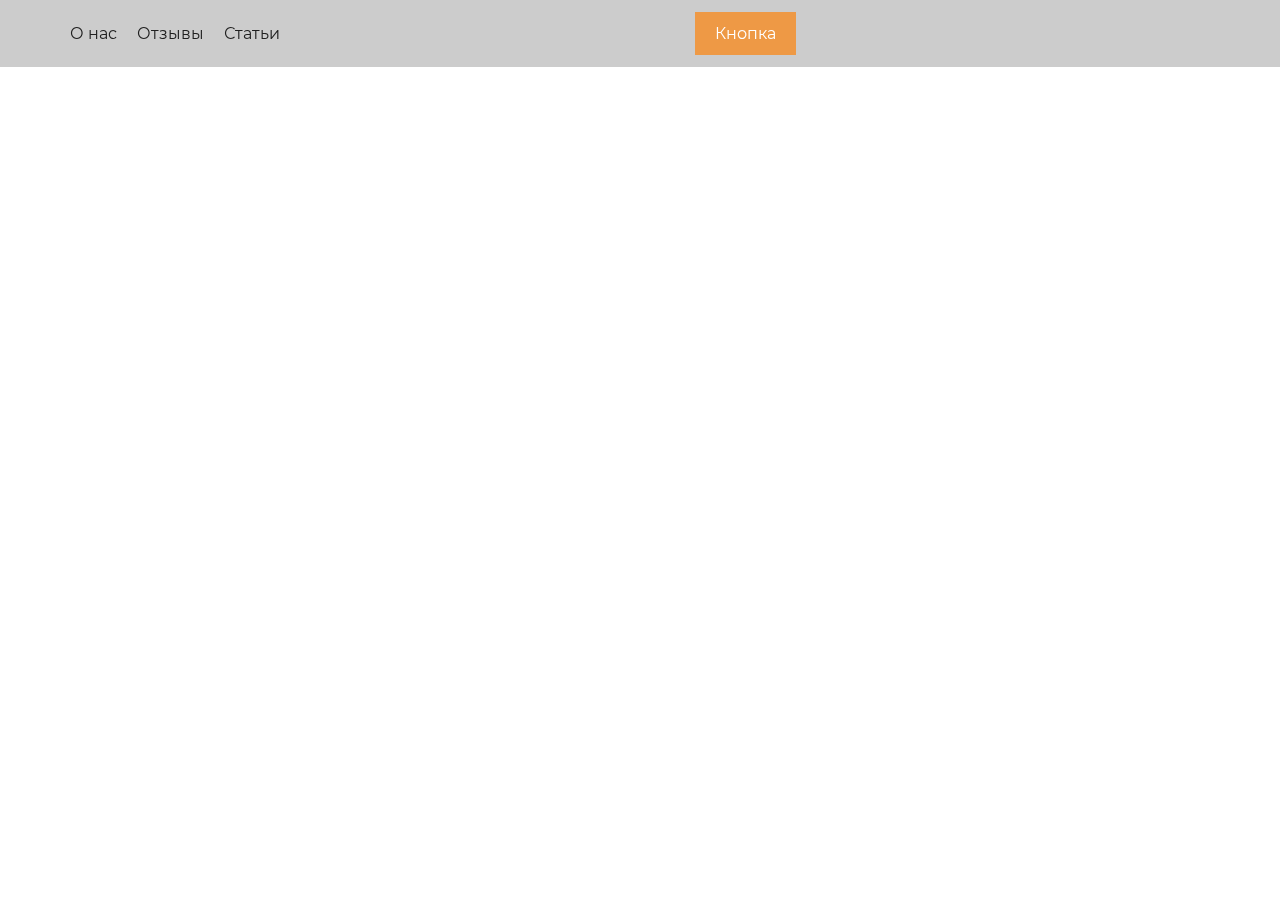
<file: wsp/index.html>
<!DOCTYPE html>
<html lang="ru" class="scrollbar-auto">

<head>
  <meta charset="UTF-8">
  <meta name="viewport" content="width=device-width, initial-scale=1.0">

  <!-- Favicon  -->
  <link rel="apple-touch-icon" sizes="180x180" href="assets/img/favicon/apple-touch-icon.webp">
  <link rel="icon" type="image/webp" sizes="32x32" href="assets/img/favicon/favicon.svg">
  <meta name="theme-color" content="#ffffff">

  <!-- Шрифты -->
  <link rel="preload" href="assets/css/fonts.css" as="style" onload="this.rel='stylesheet'">

  <!-- Общие стили -->
  <link rel="stylesheet" href="assets/css/style.css">

  <!-- Индексация -->
  <meta name="robots" content="noindex, nofollow">
  <title>Заголовок</title>

</head>

<body id="home" class="home">
  <div class="wrapper">

    <header class="header">
      <div class="header-fixed" data-fixed>
        <div class="header__top-wrapper">
          <div class="container">
            <div class="flex align-center justify-between header__top">
              <nav class="nav header__nav">
                <ul class="menu header__menu" style="display: flex; gap: 20px;">
                  <li><a href="about.html">О нас</a></li>
                  <li><a href="feedback.html">Отзывы</a></li>
                  <li><a href="news.html">Статьи</a></li>
                </ul>
              </nav>
              <button class="button " type="button" data-modal="popup-call">Кнопка</button>
              <button class="menu-link">
                <span class="menu-lines"></span>
              </button>
            </div>
          </div>
        </div>
      </div>
    </header>

    <main class="main">

    </main>

    <footer class="footer">
      <div class="container">
        <div class="footer__top">

        </div>
      </div>
    </footer>

  </div>

  <!-- Модалки -->

  <div class="popups">
    <!-- Заказать звонок -->
    <div class="popup popup-call" id="popup-call">
      <div class="popup__dialog">
        <div class="popup__content">
          <button class="popup__close" type="button" data-popup-close>
            <svg class="close">
              <use xlink:href="assets/img/sprite.svg#close"></use>
            </svg>
          </button>
          <div class="form popup__form">
            <div class="popup__title">Заказать звонок</div>
            <form>
              <input type="hidden" name="info" class="popup-info">
              <div class="input-wrapper">
                <input class="input" type="text" name="name" placeholder="Имя">
                <input class="input" type="tel" name="phone" placeholder="Телефон" required>
                <label class="checkbox">
                  <input class="checkbox__input" type="checkbox" checked required>
                  <span class="checkbox__text">Нажимая на кнопку “Отправить”, Вы соглашаетесь с <a href="text.html" class="underline" target="_blank">Пользовательским соглашением</a> и <a href="text.html" class="underline" target="_blank">Политикой конфиденциальности</a></span>
                </label>
                <button class="button submit">Отправить</button>
              </div>
            </form>
          </div>
        </div>
      </div>
    </div>

    <!-- Окно благодарности -->
    <div class="popup popup-thank" id="popup-thank">
      <div class="popup__dialog">
        <div class="popup__content">
          <button class="popup__close" data-popup-close>
            <svg class="close">
              <use xlink:href="assets/img/sprite.svg#close"></use>
            </svg>
          </button>
          <div class="popup__title">Спасибо за заявку!</div>
          <img src="assets/img/icons/check.svg" width="80" alt="img">
        </div>
      </div>
    </div>
  </div>

  <!-- Библиотеки -->
  <link rel="preload" href="assets/css/vendor.css" as="style" onload="this.rel='stylesheet'; this.media='all'; this.onload=null;">

  <script src="assets/js/vendor.js" defer></script>

  <!-- Общие скрипты -->
  <script src="assets/js/script.js" type="module" defer></script>

  <script>
    if (location.hostname !== 'localhost' && 'serviceWorker' in navigator) {
      navigator.serviceWorker.register('/worker.js').catch(console.error);
    }
  </script>

</body>

</html>
</file>
<file: wsp/assets/css/fonts.css>
@font-face {
	font-family: "Montserrat";
	src: url(../fonts/Montserrat-Regular.woff2);
	font-weight: 400;
	font-style: normal;
	font-display: block;
}  

@font-face {
	font-family: "lg";
	src: url(../fonts/lg.woff2);
	font-weight: 400;
	font-style: normal;
	font-display: block;
}
</file>
<file: wsp/assets/css/style.css>
.container {
  position: relative;
  width: max(100%, 430px);
  margin-inline: auto;
  padding-inline: 12px
}

.container-left,
.container-right {
  padding: 0;
  position: relative;
  width: 100vw;
  max-width: calc(100vw - (100vw - 430px)/2)
}

.container-right {
  margin-left: auto;
  margin-right: 0;
  padding: 0 0 0 12px
}

.container-left {
  margin-right: auto;
  margin-left: 0;
  padding-right: 12px
}

:root {
  --active: #ee9945;
  --text: #202020
}

* {
  box-sizing: border-box;
  -webkit-tap-highlight-color: transparent
}

*,
:active,
:focus {
  outline: 0
}

.header__mobile,
body,
html {
  scrollbar-gutter: stable
}

.header__mobile.scrollbar-auto,
body.scrollbar-auto,
html.scrollbar-auto {
  scrollbar-gutter: auto
}

html {
  display: flex;
  flex-direction: column
}

.menu-item:not(.menu-item-has-children) .menu-item-arrow,
html:not(.loaded) ._dynamic_adapt_,
html:not(.loaded) .sub-menu-wrapper,
html:not(.loaded) [data-da*=header__mobile] {
  display: none
}

html:not(.loaded) .header-fixed {
  opacity: 0
}

html.safari {
  -webkit-text-size-adjust: 100%
}

html.safari input {
  -webkit-appearance: none;
  appearance: none;
  font-size: 16px !important
}

@supports not (-webkit-hyphens:none) {
  body {
    padding-right: 0 !important
  }
}

.wrapper,
body,
html {
  min-height: 100%
}

body {
  position: relative;
  margin: 0;
  font-family: Montserrat;
  color: #202020;
  -webkit-tap-highlight-color: transparent;
  padding-top: var(--headerFixedHeight)
}

body.no-scroll {
  overflow-y: hidden
}

.wrapper,
body {
  display: flex;
  flex-direction: column;
  flex: 1 1 auto;
  overflow-x: clip
}

.wrapper>* {
  width: 100%
}

.main {
  flex: 1 1 auto
}

.lg-on #wpadminbar,
.lg-on [data-fixed] {
  z-index: -1
}

a,
dd,
dl,
dt,
fieldset,
figure,
h1,
h2,
h3,
h4,
h5,
h6,
iframe,
li,
ol,
p,
ul {
  padding: 0;
  margin: 0;
  border: 0;
  font: inherit
}

button {
  padding: 0;
  margin: 0;
  border: 0
}

a,
button,
input,
li,
textarea {
  background: 0 0;
  text-decoration: none;
  color: inherit
}

a,
button,
li {
  cursor: pointer
}

a,
li {
  font-family: inherit
}

ul li {
  list-style: none;
  cursor: default
}

button,
strong {
  font: inherit
}

input,
textarea {
  border: 0;
  font-family: Montserrat;
  -webkit-appearance: none;
  appearance: none
}

input::placeholder,
textarea::placeholder {
  font: inherit;
  color: inherit;
  transition: all .4s
}

textarea {
  resize: none;
  max-height: 100%;
  padding-right: 9px;
  width: calc(100% + 13px);
  margin-right: -9px;
  overflow-y: auto;
  overflow-x: hidden
}

@supports (-moz-appearance:none) {
  textarea {
    scrollbar-color: #f2b374 #d6d6d6;
    scrollbar-width: thin
  }
}

textarea::-webkit-scrollbar {
  width: 4px
}

textarea::-webkit-scrollbar-track-piece {
  background-color: #d6d6d6;
  border-radius: 4px
}

textarea::-webkit-scrollbar-thumb {
  background-color: #f2b374;
  border-radius: 4px
}

@supports (-webkit-hyphens:none) {
  input {
    -webkit-appearance: none;
    appearance: none;
    font-size: 16px !important
  }
}

input::-webkit-inner-spin-button,
input::-webkit-outer-spin-button {
  -webkit-appearance: none
}

input[type=number] {
  -moz-appearance: textfield
}

input[type=button],
input[type=submit] {
  cursor: pointer
}

button,
input,
textarea {
  box-shadow: 0 0 0 1px transparent;
  transition: all .3s
}

button:focus-visible,
input:focus-visible,
textarea:focus-visible {
  box-shadow: 0 0 0 1px #ea7f16
}

a {
  box-shadow: 0 0 0 1px transparent
}

a:focus-visible {
  box-shadow: 0 0 0 1px #ee9945
}

img {
  max-width: 100%;
  object-fit: contain
}

picture {
  display: flex;
  justify-content: center
}

[data-digits-counter] {
  display: inline-block;
  white-space: nowrap
}

[data-lines] {
  display: -webkit-box;
  -webkit-box-orient: vertical;
  overflow: hidden
}

[data-lines].active {
  -webkit-line-clamp: unset;
  overflow: visible
}

.input-wrapper,
.input-wrapper p {
  display: grid
}

.logo {
  display: flex
}

.button,
.menu li,
.submit,
.tel,
a {
  transition: color .3s, background .3s, opacity .3s
}

.menu li {
  position: relative;
  z-index: 2
}

.link-button {
  display: inline-flex;
  justify-content: center;
  align-items: center
}

.hover-translate {
  transition: translate .4s
}

.hover-translate:focus-visible {
  translate: 0 -3px
}

.hover-icon img,
.hover-icon svg,
.hover-scale,
svg {
  transition: all .4s
}

.hover-scale [class*=-img] {
  overflow: hidden
}

.hover-scale [class*=-img] img {
  transition: .4s ease-in
}

.hover-scale [class*=-img] img:focus-visible {
  scale: 1.02
}

.hover-icon:focus-visible img,
.hover-icon:focus-visible svg {
  scale: 1.08
}

sup {
  font-size: .5em
}

.underline {
  text-decoration: underline;
  -webkit-text-decoration-skip-ink: none;
  text-decoration-skip-ink: none;
  text-underline-offset: .1lh;
  transition: all .4s
}

.underline:focus-visible {
  text-decoration-color: transparent
}

.hover-underline {
  text-decoration: underline;
  -webkit-text-decoration-skip-ink: none;
  text-decoration-skip-ink: none;
  text-underline-offset: .1lh;
  transition: all .4s;
  text-decoration-color: transparent
}

.hover-underline:focus-visible {
  text-decoration-color: currentColor
}

[hidden] {
  display: none !important
}

.flex {
  display: flex
}

.flex-wrap {
  flex-wrap: wrap
}

.justify-center {
  justify-content: center
}

.justify-end {
  justify-content: end
}

.justify-start {
  justify-content: start
}

.justify-between {
  width: 100%;
  justify-content: space-between
}

.align-center {
  align-items: center
}

.align-start {
  align-items: start;
  align-content: start
}

.align-end {
  align-items: end;
  align-content: end
}

.col,
.grid {
  display: grid;
  grid-template-columns: 100%;
  justify-items: start
}

.hidden {
  position: absolute;
  width: 1px;
  height: 1px;
  margin: -1px;
  clip: rect(0 0 0 0);
  overflow: hidden
}

.section-bg {
  background: #444
}

.title,
.title-2 {
  font-weight: 700
}

.title-3,
.title-4 {
  font-weight: 600
}

.button {
  padding: .75em 1.25em;
  background: #ee9945;
  color: #fff
}

.button:focus-visible {
  background: color-mix(in srgb, #000 12%, #ee9945)
}

.input,
.textarea {
  width: 100%;
  border: 1px solid #ccc;
  border-radius: 8px;
  font: inherit
}

.input:user-invalid,
.textarea:user-invalid {
  color: #f03;
  border-color: #f03
}

.input:user-invalid::placeholder,
.textarea:user-invalid::placeholder {
  color: #f03
}

.input::placeholder,
.textarea::placeholder {
  color: rgba(32, 32, 32, .8)
}

.input-file {
  position: relative;
  width: 100%;
  transition: all .4s
}

.input-file:focus-visible {
  color: #ee9945
}

.input-file input {
  position: absolute;
  inset: 0;
  opacity: 0
}

.input-file-text {
  display: flex;
  align-items: flex-start;
  gap: 20px
}

.input-file-text:after {
  content: "";
  position: absolute;
  left: 0;
  top: 0;
  width: 100%;
  height: 100%;
  z-index: 1;
  cursor: pointer
}

.input-file-text:before {
  content: "";
  position: relative;
  z-index: 2;
  align-self: center;
  flex-shrink: 0;
  flex-basis: 24px;
  aspect-ratio: 1;
  mask: url([data-uri]) left center/contain no-repeat;
  -webkit-mask: url([data-uri]) left center/contain no-repeat;
  background: currentColor
}

.input-image {
  position: relative;
  display: flex;
  align-items: center;
  justify-content: center;
  width: 300px;
  height: 300px;
  background: #ccc;
  border-radius: 10px;
  overflow: hidden;
  transition: all .4s
}

.input-image input {
  width: 100%;
  height: 100%;
  opacity: 0
}

.input-image__img,
.input-image__text {
  z-index: 1;
  position: absolute;
  inset: 0
}

.input-image__img img {
  width: 100%;
  height: 100%;
  object-fit: cover
}

.input-image__text {
  z-index: 2
}

.input-image__remove,
.input-image__text {
  display: flex;
  justify-content: center;
  align-items: center
}

.input-image__remove {
  position: absolute;
  right: 10px;
  top: 10px;
  z-index: 4;
  width: 30px;
  height: 30px;
  font-size: 50px;
  color: #ee9945;
  visibility: hidden
}

.input-image__remove.active {
  visibility: visible
}

.input-date {
  position: relative;
  z-index: 2;
  font: inherit
}

.input-date input {
  font: inherit;
  cursor: pointer
}

.input-date input::-webkit-calendar-picker-indicator {
  display: none
}

.input-date:after {
  content: "";
  position: absolute;
  top: 50%;
  right: 16px;
  z-index: 1;
  transform: translateY(-50%);
  width: 20px;
  aspect-ratio: 1;
  mask: url("data:image/svg+xml;charset=utf-8,%3Csvg viewBox='0 0 24 24' xmlns='http://www.w3.org/2000/svg'%3E%3Cpath d='M20 2h-1V1a1 1 0 0 0-2 0v1H7V1a1 1 0 0 0-2 0v1H4a4 4 0 0 0-4 4v14a4 4 0 0 0 4 4h16a4 4 0 0 0 4-4V6a4 4 0 0 0-4-4zm2 18a2 2 0 0 1-2 2H4a2 2 0 0 1-2-2V6a2 2 0 0 1 2-2h1v1a1 1 0 0 0 2 0V4h10v1a1 1 0 0 0 2 0V4h1a2 2 0 0 1 2 2z'/%3E%3Cpath d='M19 7H5a1 1 0 0 0 0 2h14a1 1 0 0 0 0-2zM7 12H5a1 1 0 0 0 0 2h2a1 1 0 0 0 0-2zM7 17H5a1 1 0 0 0 0 2h2a1 1 0 0 0 0-2zM13 12h-2a1 1 0 0 0 0 2h2a1 1 0 0 0 0-2zM13 17h-2a1 1 0 0 0 0 2h2a1 1 0 0 0 0-2zM19 12h-2a1 1 0 0 0 0 2h2a1 1 0 0 0 0-2zM19 17h-2a1 1 0 0 0 0 2h2a1 1 0 0 0 0-2z'/%3E%3C/svg%3E") no-repeat center/contain;
  -webkit-mask: url("data:image/svg+xml;charset=utf-8,%3Csvg viewBox='0 0 24 24' xmlns='http://www.w3.org/2000/svg'%3E%3Cpath d='M20 2h-1V1a1 1 0 0 0-2 0v1H7V1a1 1 0 0 0-2 0v1H4a4 4 0 0 0-4 4v14a4 4 0 0 0 4 4h16a4 4 0 0 0 4-4V6a4 4 0 0 0-4-4zm2 18a2 2 0 0 1-2 2H4a2 2 0 0 1-2-2V6a2 2 0 0 1 2-2h1v1a1 1 0 0 0 2 0V4h10v1a1 1 0 0 0 2 0V4h1a2 2 0 0 1 2 2z'/%3E%3Cpath d='M19 7H5a1 1 0 0 0 0 2h14a1 1 0 0 0 0-2zM7 12H5a1 1 0 0 0 0 2h2a1 1 0 0 0 0-2zM7 17H5a1 1 0 0 0 0 2h2a1 1 0 0 0 0-2zM13 12h-2a1 1 0 0 0 0 2h2a1 1 0 0 0 0-2zM13 17h-2a1 1 0 0 0 0 2h2a1 1 0 0 0 0-2zM19 12h-2a1 1 0 0 0 0 2h2a1 1 0 0 0 0-2zM19 17h-2a1 1 0 0 0 0 2h2a1 1 0 0 0 0-2z'/%3E%3C/svg%3E") no-repeat center/contain;
  background: currentColor;
  pointer-events: none
}

.password {
  position: relative;
  width: 100%
}

.password__icon {
  position: absolute;
  right: 15px;
  top: 50%;
  translate: 0 -50%;
  width: 16px;
  height: 10px;
  background: url(../img/icons/password-hide.svg) 50%/contain no-repeat;
  transition: all .4s
}

.password__icon.active {
  background-image: url(../img/icons/password-show.svg)
}

.popup {
  position: fixed;
  inset: 0;
  z-index: 11;
  display: none;
  overflow: hidden;
  background: rgba(0, 0, 0, .7);
  width: 100%;
  height: 100%
}

.popup__dialog {
  width: 100%;
  height: 100%;
  display: flex;
  flex-direction: column;
  justify-content: center;
  align-items: center;
  cursor: pointer
}

.popup__content {
  position: relative;
  width: 400px;
  max-width: 96%;
  max-height: 90vh;
  background: #fff;
  overflow-y: auto;
  transition: all .4s;
  text-align: center;
  cursor: default;
  border-radius: 8px
}

.popup__title {
  line-height: 1.2
}

.popup__form form {
  display: grid;
  justify-content: center;
  grid-template-columns: 100%
}

.popup__form .input-wrapper {
  gap: 12px
}

.popup__close {
  position: absolute;
  z-index: 4;
  display: flex;
  cursor: pointer;
  transition: all .4s
}

.popup__close svg {
  width: 20px;
  height: 20px;
  fill: #d6d6d6
}

.popup-thank .popup__content {
  display: grid;
  min-width: 280px;
  justify-items: center;
  background: #fff;
  color: #202020
}

.popup-thank .popup__subtitle,
.popup-thank .popup__title {
  margin: 0
}

.header-fixed {
  position: fixed;
  left: 0;
  top: 0;
  z-index: 10;
  width: 100%;
  padding-block: 12px;
  will-change: transform;
  background: #ccc;
  min-height: var(--headerFixedHeight);
  transition: opacity .4s
}

.header__top,
.header__top-wrapper {
  display: flex;
  align-items: center
}

.header__mobile {
  height: calc(100dvh - var(--headerFixedHeight) + px)
}

@media (min-width:576px) {
  .container {
    width: 520px;
    max-width: none;
    padding: 0
  }

  .container-left,
  .container-right {
    width: calc(520px + (100vw - 520px)/2);
    max-width: none
  }

  .container-right {
    padding-right: 20px;
    padding-left: 0
  }

  .container-left {
    padding-right: 0;
    padding-left: 20px
  }

  .show-xs {
    position: absolute;
    width: 1px;
    height: 1px;
    margin: -1px;
    clip: rect(0 0 0 0);
    overflow: hidden
  }

  .show-xs.swiper-navigation,
  .show-xs.swiper-pagination {
    display: none
  }
}

@media (min-width:768px) {
  .container {
    width: 720px
  }

  .container-left,
  .container-right {
    width: calc(720px + (100vw - 720px)/2)
  }

  .show-sm {
    position: absolute;
    width: 1px;
    height: 1px;
    margin: -1px;
    clip: rect(0 0 0 0);
    overflow: hidden
  }

  .show-sm.swiper-navigation,
  .show-sm.swiper-pagination {
    display: none
  }
}

@media (min-width:992px) {
  .container {
    width: 940px
  }

  .container-left,
  .container-right {
    width: calc(940px + (100vw - 940px)/2)
  }

  .show-md {
    position: absolute;
    width: 1px;
    height: 1px;
    margin: -1px;
    clip: rect(0 0 0 0);
    overflow: hidden
  }

  .show-md.swiper-navigation,
  .show-md.swiper-pagination {
    display: none
  }
}

@media (min-width:1200px) {
  .container {
    width: 1140px
  }

  .container-left,
  .container-right {
    width: calc(1140px + (100vw - 1140px)/2)
  }

  .show-lg {
    position: absolute;
    width: 1px;
    height: 1px;
    margin: -1px;
    clip: rect(0 0 0 0);
    overflow: hidden
  }

  .show-lg.swiper-navigation,
  .show-lg.swiper-pagination {
    display: none
  }
}

@media (min-width:1401px) {
  .container {
    width: 1110px
  }

  .container-left,
  .container-right {
    width: calc(1110px + (100vw - 1110px)/2)
  }

  .flex,
  .grid {
    gap: 16px
  }

  .show-xl {
    position: absolute;
    width: 1px;
    height: 1px;
    margin: -1px;
    clip: rect(0 0 0 0);
    overflow: hidden
  }

  .show-xl.swiper-navigation,
  .show-xl.swiper-pagination {
    display: none
  }

  .main,
  .section {
    padding-block: 50px
  }

  .section-small {
    padding-block: 33.3333333333px
  }

  .section-small-top {
    padding-top: 33.3333333333px
  }

  .section-small-bottom {
    padding-bottom: 33.3333333333px
  }

  .section-bottom {
    padding-bottom: 50px
  }

  .section-top {
    padding-top: 50px
  }

  .section-bg {
    margin-block: 50px
  }

  .section-bg+.section-bg {
    margin-top: -50px
  }

  .title {
    font-size: 48px
  }

  .title-2 {
    font-size: 32px
  }

  .title-3 {
    font-size: 28px
  }

  .title-4 {
    font-size: 24px
  }

  .input,
  .textarea {
    padding-inline: 20px
  }

  .input {
    height: 60px
  }

  .textarea {
    height: 100px
  }

  .popup__content {
    padding-block: 32px;
    padding-inline: 32px
  }

  .popup__title {
    margin-bottom: 16px;
    font-size: 28px
  }

  .popup__close {
    right: 16px;
    top: 16px
  }

  .popup-thank .popup__content {
    gap: 20px
  }

  .popup-thank img {
    width: 100px;
    height: 100px
  }
}

@media (max-width:1400px) {

  .flex,
  .grid {
    gap: round(clamp(min(16px, 12px), 11.2px + .25vw, max(16px, 12px)), 1px)
  }

  .hide-xl {
    position: absolute;
    width: 1px;
    height: 1px;
    margin: -1px;
    clip: rect(0 0 0 0);
    overflow: hidden
  }

  .hide-xl.swiper-navigation,
  .hide-xl.swiper-pagination {
    display: none
  }

  .main,
  .section {
    padding-block: round(clamp(min(50px, 24px), 18.8px + 1.625vw, max(50px, 24px)), 1px)
  }

  .section-small {
    padding-block: round(clamp(min(33.3333333333px, 16px), 12.5333333333px + 1.0833333333vw, max(33.3333333333px, 16px)), 1px)
  }

  .section-small-top {
    padding-top: round(clamp(min(33.3333333333px, 16px), 12.5333333333px + 1.0833333333vw, max(33.3333333333px, 16px)), 1px)
  }

  .section-small-bottom {
    padding-bottom: round(clamp(min(33.3333333333px, 16px), 12.5333333333px + 1.0833333333vw, max(33.3333333333px, 16px)), 1px)
  }

  .section-bottom {
    padding-bottom: round(clamp(min(50px, 24px), 18.8px + 1.625vw, max(50px, 24px)), 1px)
  }

  .section-top {
    padding-top: round(clamp(min(50px, 24px), 18.8px + 1.625vw, max(50px, 24px)), 1px)
  }

  .section-bg {
    margin-block: round(clamp(min(50px, 24px), 18.8px + 1.625vw, max(50px, 24px)), 1px)
  }

  .section-bg+.section-bg {
    margin-top: round(clamp(min(-50px, -24px), -18.8px + -1.625vw, max(-50px, -24px)), 1px)
  }

  .title {
    font-size: round(clamp(min(48px, 32px), 28.8px + 1vw, max(48px, 32px)), 1px)
  }

  .title-2 {
    font-size: round(clamp(min(32px, 24px), 22.4px + .5vw, max(32px, 24px)), 1px)
  }

  .title-3 {
    font-size: round(clamp(min(28px, 20px), 18.4px + .5vw, max(28px, 20px)), 1px)
  }

  .title-4 {
    font-size: round(clamp(min(24px, 16px), 14.4px + .5vw, max(24px, 16px)), 1px)
  }

  .input,
  .textarea {
    padding-inline: round(clamp(min(20px, 12px), 10.4px + .5vw, max(20px, 12px)), 1px)
  }

  .input {
    height: round(clamp(min(60px, 50px), 48px + .625vw, max(60px, 50px)), 1px)
  }

  .textarea {
    height: round(clamp(min(100px, 80px), 76px + 1.25vw, max(100px, 80px)), 1px)
  }

  .popup__content {
    padding-block: round(clamp(min(32px, 20px), 17.6px + .75vw, max(32px, 20px)), 1px);
    padding-inline: round(clamp(min(32px, 16px), 12.8px + 1vw, max(32px, 16px)), 1px)
  }

  .popup__title {
    margin-bottom: round(clamp(min(16px, 12px), 11.2px + .25vw, max(16px, 12px)), 1px);
    font-size: round(clamp(min(28px, 24px), 23.2px + .25vw, max(28px, 24px)), 1px)
  }

  .popup__close {
    right: round(clamp(min(16px, 12px), 11.2px + .25vw, max(16px, 12px)), 1px);
    top: round(clamp(min(16px, 12px), 11.2px + .25vw, max(16px, 12px)), 1px)
  }

  .popup-thank .popup__content {
    gap: round(clamp(min(20px, 12px), 10.4px + .5vw, max(20px, 12px)), 1px)
  }

  .popup-thank img {
    width: round(clamp(min(100px, 60px), 52px + 2.5vw, max(100px, 60px)), 1px);
    height: round(clamp(min(100px, 60px), 52px + 2.5vw, max(100px, 60px)), 1px)
  }
}

@media (max-width:1199px) {
  .hide-lg {
    position: absolute;
    width: 1px;
    height: 1px;
    margin: -1px;
    clip: rect(0 0 0 0);
    overflow: hidden
  }

  .hide-lg.swiper-navigation,
  .hide-lg.swiper-pagination {
    display: none
  }
}

@media (max-width:991px) {
  .hide-md {
    position: absolute;
    width: 1px;
    height: 1px;
    margin: -1px;
    clip: rect(0 0 0 0);
    overflow: hidden
  }

  .hide-md.swiper-navigation,
  .hide-md.swiper-pagination {
    display: none
  }

  .header__mobile {
    position: fixed;
    right: -100vw;
    top: 0;
    z-index: 5;
    display: grid;
    grid-template-columns: 100%;
    justify-items: start;
    align-content: start;
    gap: 20px;
    width: min(500px, 101vw);
    padding: 40px 20px;
    background: #444;
    color: #fff;
    opacity: 0;
    transition: right .3s, opacity .3s;
    max-height: 100vh;
    overflow-y: auto;
    overflow-x: hidden
  }

  @supports (-moz-appearance:none) {
    .header__mobile {
      scrollbar-color: #f2b374 #d6d6d6;
      scrollbar-width: thin
    }
  }

  .header__mobile::-webkit-scrollbar {
    width: 4px
  }

  .header__mobile::-webkit-scrollbar-track-piece {
    background-color: #d6d6d6;
    border-radius: 4px
  }

  .header__mobile::-webkit-scrollbar-thumb {
    background-color: #f2b374;
    border-radius: 4px
  }

  .header__mobile.active {
    right: 0;
    opacity: 1
  }

  .header__nav {
    width: 100%
  }

  .header__menu {
    display: grid;
    grid-template-columns: 100%;
    gap: 20px;
    width: 100%
  }
}

@media (max-width:767px) {
  .hide-sm {
    position: absolute;
    width: 1px;
    height: 1px;
    margin: -1px;
    clip: rect(0 0 0 0);
    overflow: hidden
  }

  .hide-sm.swiper-navigation,
  .hide-sm.swiper-pagination {
    display: none
  }
}

@media (max-width:575px) {
  .hide-xs {
    position: absolute;
    width: 1px;
    height: 1px;
    margin: -1px;
    clip: rect(0 0 0 0);
    overflow: hidden
  }

  .hide-xs.swiper-navigation,
  .hide-xs.swiper-pagination {
    display: none
  }

  .popup__dialog {
    width: 400px;
    max-width: 100%;
    padding: 0 12px;
    margin: 0 auto
  }
}

@media (min-width:576px) and (max-width:1199px) {

  h1,
  h2,
  h3,
  h4,
  h5,
  h6 {
    text-wrap: balance
  }
}

@media (any-hover:hover) {
  .hover-active:hover {
    color: #ee9945
  }

  .hover-translate:hover {
    translate: 0 -3px
  }

  .hover-scale [class*=-img] img:hover {
    scale: 1.02
  }

  .hover-icon:hover img,
  .hover-icon:hover svg {
    scale: 1.08
  }

  .underline:hover {
    text-decoration-color: transparent
  }

  .hover-underline:hover {
    text-decoration-color: currentColor
  }

  .button:hover {
    background: color-mix(in srgb, #000 12%, #ee9945)
  }

  .input-file:hover {
    color: #ee9945
  }

  .popup__close svg:hover {
    fill: #ee9945
  }
}
</file>
<file: wsp/assets/css/vendor.css>
@charset "UTF-8";@keyframes a{0%{stroke-dasharray:1,200;stroke-dashoffset:0}50%{stroke-dasharray:89,200;stroke-dashoffset:-35px}to{stroke-dasharray:89,200;stroke-dashoffset:-124px}}@keyframes b{to{transform:rotate(1turn)}}@keyframes c{0%,to{left:0}50%{left:-30px}}@keyframes d{0%,to{left:0}50%{left:30px}}@keyframes e{0%{transform:rotate(0deg)}to{transform:rotate(1turn)}}.animated{animation-duration:1ы;animation-fill-mode:both}.animated.infinite{animation-iteration-count:infinite}.no-animation{animation:none!important;opacity:1!important}@media (prefers-reduced-motion:reduce),print{.animated{animation-duration:1ms!important;transition-duration:1ms!important;animation-iteration-count:1!important}.animated[class*=Out]{opacity:0}}@media (max-width:767px){@supports (view-timeline-axis:block){@keyframes f{0%{opacity:0;translate:-20% 0}to{opacity:1;translate:0 0}}.fadeIn,.fadeInUp{view-timeline-name:--revealing-image;view-timeline-axis:block;animation:f linear both;animation-timeline:--revealing-image;animation-range:cover 0 cover 25%}}}@media (min-width:768px){.fadeIn,.fadeInUp{opacity:0;animation:1.4s f forwards}@keyframes f{0%{opacity:0;transform:translate3d(0,40px,0)}to{opacity:1;transform:translateZ(0)}}}.pika-single{position:relative;z-index:4;display:block;font-size:12px;background:#fff;border:1px solid #ccc;border-bottom-color:#bbb}.pika-single:after,.pika-single:before{content:" ";display:table}.pika-single:after{clear:both}.lg-outer.lg-single-item .lg-thumb-outer,.pika-single.is-hidden{display:none}.pika-single.is-bound{position:absolute}.pika-lendar{float:left;width:240px;margin:8px}.pika-title{position:relative;display:grid;align-items:center;grid-template-columns:1fr auto auto 1fr;gap:4px;text-align:center;font-size:14px}.pika-label{position:relative;z-index:9999;display:inline-block;overflow:hidden;margin:0;padding:5px 3px;font-weight:700;background-color:#fff}.pika-title select{position:absolute;left:0;top:4px;z-index:9998;margin:0;opacity:0;cursor:pointer}.pika-next,.pika-prev{position:relative;display:block;width:20px;height:20px;white-space:nowrap;overflow:hidden;font-size:0;border:0;outline:0;background:var(--text);mask:url([data-uri]) center/contain no-repeat;cursor:pointer}.pika-next:hover,.pika-prev:hover{background:var(--active)}.pika-prev{rotate:180deg;order:-1}.pika-next{order:1;justify-self:end}.pika-next.is-disabled,.pika-prev.is-disabled{cursor:default;opacity:.2}.pika-select{display:inline-block}.pika-table{width:100%;border-spacing:2px;border:0}.pika-table td,.pika-table th{width:14.285714285714286%;padding:0}.pika-table th{font-weight:700;text-align:center}.pika-button{display:block;box-sizing:border-box;width:100%;padding:4px;margin:0;text-align:center;background:#f5f5f5;border-radius:4px;outline:0;cursor:pointer}.is-today .pika-button{font-weight:700;color:var(--active)}.has-event .pika-button,.is-selected .pika-button{font-weight:700;color:#fff;background:var(--active)}.has-event .pika-button{background:#005da9}.is-disabled .pika-button,.is-inrange .pika-button{background:#d5e9f7}.is-endrange .pika-button,.is-startrange .pika-button{color:#fff;border-radius:4px}.is-startrange .pika-button{background:#6cb31d}.is-endrange .pika-button{background:var(--active)}.is-disabled .pika-button{cursor:default;pointer-events:none;opacity:.3}.is-outside-current-month .pika-button{opacity:.3}.is-selection-disabled{cursor:default;pointer-events:none}.pika-button:hover,.pika-row.pick-whole-week:hover .pika-button{color:#fff;background:var(--active);border-radius:4px}.pika-table abbr{text-decoration:none}.lg-outer .lg-thumb-outer{width:100%;padding-inline:15px;background-color:rgba(13,10,10,.6);overflow:hidden;float:left}.lg-outer .lg-thumb-outer.lg-grab .lg-thumb-item{cursor:pointer}.lg-outer .lg-thumb-outer.lg-grabbing .lg-thumb-item{cursor:grabbing}.lg-outer.lg-css3.lg-zoom-dragging .lg-item.lg-complete.lg-zoomable .lg-image,.lg-outer.lg-css3.lg-zoom-dragging .lg-item.lg-complete.lg-zoomable .lg-img-wrap,.lg-outer .lg-thumb-outer.lg-dragging .lg-thumb,.lg-outer .lg-thumb-outer.lg-rebuilding-thumbnails .lg-thumb{transition-duration:0s!important}.lg-outer .lg-thumb{display:flex;justify-content:flex-start;gap:10px;height:100%;margin:0 auto;padding:5px 0}@media (min-width:768px){.lg-outer .lg-thumb{padding:5px 0;justify-content:center}}@media (max-width:767px){.lg-outer .lg-thumb{padding-block:15px}}.lg-outer .lg-thumb-item{width:auto!important;margin:0!important;height:100%;overflow:hidden;cursor:pointer;will-change:border-color}@media (min-width:768px){.lg-outer .lg-thumb-item{width:auto!important;transition:border-color .25s ease}}.lg-outer .lg-thumb-item.active,.lg-outer .lg-thumb-item:hover{border-color:#a90707}.lg-outer .lg-thumb-item img{width:auto;height:100%;display:block;object-fit:contain}@media (max-width:767px){.lg-outer .lg-thumb-item img{object-fit:cover}}.lg-outer.lg-can-toggle .lg-item{padding-bottom:0}.lg-outer .lg-toggle-thumb:after{content:"\e1ff"}.lg-outer.lg-animate-thumb .lg-thumb{transition-timing-function:cubic-bezier(.215,.61,.355,1)}.lg-thumb-item{position:relative;z-index:1;overflow:hidden}.lg-thumb-item.active:after{opacity:0}.lg-thumb-item:after{content:"";background:rgba(0,0,0,.7);transition:all .4s}.lg-outer .lg-video-cont{text-align:center;display:inline-block;vertical-align:middle;position:relative}.lg-outer .lg-video-cont .lg-object{width:100%!important;height:100%!important}.lg-outer .lg-has-iframe .lg-video-cont{-webkit-overflow-scrolling:touch;overflow:auto}.lg-outer .lg-video-object,.lg-thumb-item:after{position:absolute;left:0;width:100%;height:100%;top:0}.lg-outer .lg-video-object{right:0;bottom:0;z-index:3}.lg-outer .lg-video-poster{z-index:1}.lg-outer .lg-has-video .lg-video-object{opacity:0;will-change:opacity;transition:opacity .3s ease-in}.lg-outer .lg-has-video.lg-video-loaded .lg-video-play-button,.lg-outer .lg-has-video.lg-video-loaded .lg-video-poster{opacity:0!important}.lg-outer .lg-has-video.lg-video-loaded .lg-video-object,.lg-video-play-button:hover .lg-video-play-icon,.lg-video-play-button:hover .lg-video-play-icon-bg{opacity:1}.lg-video-play-button{width:18%;max-width:140px;position:absolute;top:50%;left:50%;z-index:2;cursor:pointer;transform:translate(-50%,-50%) scale(1);will-change:opacity,transform;transition:transform .25s cubic-bezier(.17,.88,.32,1.28),opacity .1s}.lg-video-play-icon-bg{fill:none;stroke-width:3%;stroke:#fcfcfc;opacity:.6;will-change:opacity;transition:opacity .12s ease-in}.lg-video-play-icon-circle{position:absolute;top:0;left:0;bottom:0;right:0;fill:none;stroke-width:3%;stroke:rgba(30,30,30,.9);stroke-opacity:1;stroke-linecap:round;stroke-dasharray:200;stroke-dashoffset:200}.lg-video-play-icon{position:absolute;width:25%;max-width:120px;left:50%;top:50%;transform:translate3d(-50%,-50%,0);opacity:.6;will-change:opacity;transition:opacity .12s ease-in}.lg-video-play-icon .lg-video-play-icon-inner{fill:#fcfcfc}.lg-video-loading .lg-video-play-icon-circle{animation:b 2s linear .25s infinite,a 1.5s ease-in-out .25s infinite}.lg-video-loaded .lg-video-play-button{opacity:0;transform:translate(-50%,-50%) scale(.7)}.lg-outer.lg-use-transition-for-zoom .lg-item.lg-complete.lg-zoomable .lg-img-wrap{will-change:transform;transition:transform .5s cubic-bezier(.12,.415,.01,1.19) 0s}.lg-outer.lg-use-transition-for-zoom.lg-zoom-drag-transition .lg-item.lg-complete.lg-zoomable .lg-img-wrap{will-change:transform;transition:transform .8s cubic-bezier(0,0,.25,1) 0s}.lg-outer .lg-item.lg-complete.lg-zoomable .lg-img-wrap{transform:translateZ(0);backface-visibility:hidden}.lg-outer .lg-item.lg-complete.lg-zoomable .lg-dummy-img,.lg-outer .lg-item.lg-complete.lg-zoomable .lg-image{transform:scaleX(1);transition:transform .5s cubic-bezier(.12,.415,.01,1.19) 0s,opacity .15s!important;backface-visibility:hidden}.lg-outer .lg-item.lg-complete.lg-zoomable .lg-dummy-img.no-transition,.lg-outer .lg-item.lg-complete.lg-zoomable .lg-image.no-transition{transition:none!important}.lg-outer .lg-item.lg-complete.lg-zoomable .lg-dummy-img.reset-transition,.lg-outer .lg-item.lg-complete.lg-zoomable .lg-image.reset-transition{transform:scaleX(1) translate3d(-50%,-50%,0)!important;max-width:none!important;max-height:none!important;top:50%!important;left:50%!important}.lg-outer .lg-item.lg-complete.lg-zoomable .lg-dummy-img.reset-transition-x,.lg-outer .lg-item.lg-complete.lg-zoomable .lg-image.reset-transition-x{transform:scaleX(1) translate3d(-50%,0,0)!important;top:0!important;left:50%!important;max-width:none!important;max-height:none!important}.lg-outer .lg-item.lg-complete.lg-zoomable .lg-dummy-img.reset-transition-y,.lg-outer .lg-item.lg-complete.lg-zoomable .lg-image.reset-transition-y{transform:scaleX(1) translate3d(0,-50%,0)!important;top:50%!important;left:0!important;max-width:none!important;max-height:none!important}.lg-icon.lg-zoom-in:after{content:"\e311"}.lg-actual-size .lg-icon.lg-zoom-in,.lg-zoomed .lg-icon.lg-zoom-out{opacity:1;pointer-events:auto}.lg-icon.lg-actual-size{font-size:20px}.lg-icon.lg-actual-size:after{content:"\e033"}.lg-icon.lg-zoom-out{opacity:.5;pointer-events:none}.lg-icon.lg-zoom-out:after{content:"\e312"}.lg-outer.lg-first-slide-loading .lg-actual-size,.lg-outer.lg-first-slide-loading .lg-zoom-in,.lg-outer.lg-first-slide-loading .lg-zoom-out,.lg-outer[data-lg-slide-type=iframe] .lg-actual-size,.lg-outer[data-lg-slide-type=iframe] .lg-zoom-in,.lg-outer[data-lg-slide-type=iframe] .lg-zoom-out,.lg-outer[data-lg-slide-type=video] .lg-actual-size,.lg-outer[data-lg-slide-type=video] .lg-zoom-in,.lg-outer[data-lg-slide-type=video] .lg-zoom-out{opacity:.75;pointer-events:none}@font-face{font-family:lg;src:url(../fonts/lg.woff2?io9a6k) format("woff2"),url(../fonts/lg.ttf?io9a6k) format("truetype"),url(../fonts/lg.woff?io9a6k) format("woff"),url(../fonts/lg.svg?io9a6k#lg) format("svg");font-weight:400;font-style:normal;font-display:block}.lg-icon{font-family:lg!important;speak:never;font-style:normal;font-weight:400;font-variant:normal;text-transform:none;line-height:1;-webkit-font-smoothing:antialiased}.lg-container{font-family:system-ui,-apple-system,Segoe UI,Roboto,Helvetica Neue,Arial,Noto Sans,Liberation Sans,sans-serif}.lg-next,.lg-prev{position:absolute;top:50%;z-index:1084;display:block;padding:8px 10px 9px;margin-top:-10px;background-color:rgba(0,0,0,.45);border-radius:2px;color:#999;cursor:pointer;font-size:22px;outline:0;border:0}.lg-next.disabled,.lg-prev.disabled{opacity:0!important;cursor:default}.lg-next:hover:not(.disabled),.lg-prev:hover:not(.disabled){color:#fff}.lg-single-item .lg-next,.lg-single-item .lg-prev{display:none}.lg-next{right:20px}.lg-next:before{content:"\e095"}.lg-prev{left:20px}.lg-prev:after{content:"\e094"}.lg-outer.lg-right-end .lg-object{position:relative;animation:c .3s}.lg-outer.lg-left-end .lg-object{position:relative;animation:d .3s}.lg-toolbar{position:absolute;left:0;top:0;z-index:1082;width:calc(100vw - 16px)}.lg-media-overlap .lg-toolbar{background-image:linear-gradient(0deg,transparent,rgba(0,0,0,.4))}.lg-toolbar .lg-icon{width:50px;height:47px;padding:10px 0;cursor:pointer;float:right;font-size:24px;color:#999;line-height:27px;text-align:center;text-decoration:none!important;outline:medium;will-change:color;transition:color .2s linear;background:0 0;border:0;box-shadow:none}.lg-toolbar .lg-icon.lg-icon-18{font-size:18px}.lg-toolbar .lg-icon:hover{color:#fff}.lg-toolbar .lg-close:after{content:"\e070"}.lg-toolbar .lg-maximize{font-size:22px}.lg-toolbar .lg-maximize:after{content:"\e90a"}.lg-toolbar .lg-download:after{content:"\e0f2"}.lg-sub-html{z-index:1080;padding:10px 40px;color:#eee;font-size:16px;text-align:center;opacity:0;transition:opacity .2s ease-out 0s}.lg-sub-html h4{margin:0;font-size:13px;font-weight:700}.lg-sub-html p{font-size:12px;margin:5px 0 0}.lg-sub-html a{color:inherit}.lg-sub-html a:hover{text-decoration:underline}.lg-media-overlap .lg-sub-html{background-image:linear-gradient(180deg,transparent,rgba(0,0,0,.6))}.lg-item .lg-sub-html{position:absolute;bottom:0;right:0;left:0}.lg-error-msg{font-size:14px;color:#999}.lg-counter{display:inline-block;height:47px;padding-left:20px;padding-top:12px;font-size:16px;color:#999;vertical-align:middle}.lg-closing .lg-next,.lg-closing .lg-prev,.lg-closing .lg-sub-html,.lg-closing .lg-toolbar{opacity:0;transition:transform .08 cubic-bezier(0,0,.25,1) 0s,opacity .08 cubic-bezier(0,0,.25,1) 0s,color .08 linear}body:not(.lg-from-hash) .lg-outer.lg-start-zoom .lg-item:not(.lg-zoomable) .lg-img-wrap,body:not(.lg-from-hash) .lg-outer.lg-start-zoom .lg-item:not(.lg-zoomable) .lg-media-cont,body:not(.lg-from-hash) .lg-outer.lg-start-zoom .lg-item:not(.lg-zoomable) .lg-video-cont{opacity:0;transform:scale3d(.5,.5,.5);will-change:transform,opacity;transition:transform .25s cubic-bezier(0,0,.25,1) 0s,opacity .25s cubic-bezier(0,0,.25,1)!important}body:not(.lg-from-hash) .lg-outer.lg-start-zoom .lg-item:not(.lg-zoomable).lg-complete .lg-img-wrap,body:not(.lg-from-hash) .lg-outer.lg-start-zoom .lg-item:not(.lg-zoomable).lg-complete .lg-media-cont,body:not(.lg-from-hash) .lg-outer.lg-start-zoom .lg-item:not(.lg-zoomable).lg-complete .lg-video-cont{opacity:1;transform:scaleX(1)}.lg-icon:focus-visible{color:#fff;border-radius:3px;outline:1px dashed hsla(0,0%,100%,.6)}.lg-toolbar .lg-icon:focus-visible{border-radius:8px;outline-offset:-5px}.lg-group:after{content:"";display:table;clear:both}.lg-container{outline:0}.lg-on{scroll-behavior:unset}.lg-overlay-open{overflow:hidden}.lg-hide-sub-html .lg-sub-html,.lg-next,.lg-pager-outer,.lg-prev,.lg-toolbar{opacity:0;will-change:transform,opacity;transition:transform .25s cubic-bezier(0,0,.25,1) 0s,opacity .25s cubic-bezier(0,0,.25,1) 0s}.lg-outer.lg-visible,.lg-outer.lg-zoom-from-image,.lg-show-in.lg-hide-sub-html .lg-sub-html,.lg-show-in .lg-next,.lg-show-in .lg-pager-outer,.lg-show-in .lg-prev,.lg-show-in .lg-toolbar{opacity:1}.lg-show-in .lg-hide-items .lg-prev{opacity:0;transform:translate3d(-10px,0,0)}.lg-show-in .lg-hide-items .lg-next{opacity:0;transform:translate3d(10px,0,0)}.lg-show-in .lg-hide-items .lg-toolbar{opacity:0;transform:translate3d(0,-10px,0)}.lg-show-in .lg-hide-items.lg-hide-sub-html .lg-sub-html{opacity:0;transform:translate3d(0,20px,0)}.lg-outer{position:fixed;top:0;left:0;z-index:12;width:100%;height:100%;text-align:left;opacity:.001;outline:0;will-change:auto;overflow:hidden;transition:opacity .15s ease 0s}.lg-outer *{box-sizing:border-box}.lg-outer.lg-css3 .lg-item:not(.lg-start-end-progress).lg-current,.lg-outer.lg-css3 .lg-item:not(.lg-start-end-progress).lg-next-slide,.lg-outer.lg-css3 .lg-item:not(.lg-start-end-progress).lg-prev-slide{transition-duration:inherit!important;transition-timing-function:inherit!important}.lg-outer.lg-css3.lg-dragging .lg-item.lg-current,.lg-outer.lg-css3.lg-dragging .lg-item.lg-next-slide,.lg-outer.lg-css3.lg-dragging .lg-item.lg-prev-slide{transition-duration:0s!important;opacity:1}.lg-outer.lg-grab img.lg-object{cursor:grab}.lg-outer.lg-grabbing img.lg-object{cursor:move;cursor:grabbing}.lg-outer .lg-content{position:absolute;inset:0}.lg-outer .lg-inner{position:absolute;left:0;top:0;bottom:0;width:100%;transition:opacity 0s;white-space:nowrap}.lg-outer .lg-item{display:none!important}.lg-outer.lg-css3 .lg-current,.lg-outer.lg-css3 .lg-next-slide,.lg-outer.lg-css3 .lg-prev-slide,.lg-outer.lg-css .lg-current{display:inline-block!important}.lg-outer .lg-img-wrap{width:100%;height:100%;display:inline-block;text-align:center}.lg-outer .lg-item{position:absolute;width:100%;height:100%;text-align:center}.lg-outer .lg-img-wrap:before,.lg-outer .lg-item:before{content:"";display:inline-block;height:100%;vertical-align:middle}.lg-outer .lg-img-wrap{position:absolute;inset:0;white-space:nowrap;font-size:0}.lg-outer .lg-item.lg-complete{background-image:none}.lg-outer .lg-item.lg-current{z-index:1060}.lg-outer .lg-object{position:relative;display:inline-block;max-width:100%;max-height:100%;width:auto;height:auto;vertical-align:middle}.lg-outer .lg-empty-html.lg-sub-html,.lg-outer .lg-empty-html .lg-sub-html{display:none}.lg-outer.lg-hide-download .lg-download{opacity:.75;pointer-events:none}.lg-outer .lg-first-slide .lg-dummy-img{position:absolute;top:50%;left:50%}.lg-outer.lg-components-open:not(.lg-zoomed) .lg-components{transform:translateZ(0);opacity:1}.lg-outer.lg-components-open:not(.lg-zoomed) .lg-sub-html{opacity:1;transition:opacity .2s ease-out .15s}.lg-outer .lg-media-cont{position:relative;display:inline-block;text-align:center;vertical-align:middle}.lg-outer .lg-media-cont .lg-object{width:100%!important;height:100%!important}.lg-outer .lg-has-iframe .lg-media-cont{-webkit-overflow-scrolling:touch;overflow:auto}.lg-backdrop{position:fixed;inset:0;z-index:11;background-color:rgba(0,0,0,.8);opacity:0;will-change:auto;transition:opacity 333ms ease-in 0s}.lg-backdrop.in,.lg-css3.lg-fade .lg-item.lg-current{opacity:1}.lg-css3.lg-no-trans .lg-current,.lg-css3.lg-no-trans .lg-next-slide,.lg-css3.lg-no-trans .lg-prev-slide{transition:none 0s ease 0s!important}.lg-css3.lg-use-css3 .lg-item{backface-visibility:hidden}.lg-css3.lg-fade .lg-item{opacity:0}.lg-css3.lg-fade .lg-item.lg-current,.lg-css3.lg-fade .lg-item.lg-next-slide,.lg-css3.lg-fade .lg-item.lg-prev-slide{transition:opacity .1s ease 0s}.lg-css3.lg-use-css3 .lg-item.lg-start-progress{transition:transform 1s cubic-bezier(.175,.885,.32,1.275) 0s}.lg-css3.lg-use-css3 .lg-item.lg-start-end-progress{transition:transform 1s cubic-bezier(0,0,.25,1) 0s}.lg-css3.lg-slide.lg-use-css3 .lg-item{opacity:0}.lg-css3.lg-slide.lg-use-css3 .lg-item.lg-prev-slide{transform:translate3d(-100%,0,0)}.lg-css3.lg-slide.lg-use-css3 .lg-item.lg-next-slide{transform:translate3d(100%,0,0)}.lg-css3.lg-slide.lg-use-css3 .lg-item.lg-current{transform:translateZ(0);opacity:1}.lg-css3.lg-slide.lg-use-css3 .lg-item.lg-current,.lg-css3.lg-slide.lg-use-css3 .lg-item.lg-next-slide,.lg-css3.lg-slide.lg-use-css3 .lg-item.lg-prev-slide{transition:transform 1s cubic-bezier(0,0,.25,1) 0s,opacity .1s ease 0s}.lg-container{display:none}.lg-container.lg-show{display:block}.lg-container.lg-dragging-vertical .lg-backdrop{transition-duration:0s!important}.lg-container.lg-dragging-vertical .lg-css3 .lg-item.lg-current{transition-duration:0s!important;opacity:1}.lg-components,.lg-inline .lg-backdrop,.lg-inline .lg-outer{position:absolute}.lg-inline .lg-backdrop{z-index:1}.lg-inline .lg-outer{z-index:2}.lg-inline .lg-maximize:after{content:"\e909"}.lg-components{bottom:0;right:0;left:0;z-index:1080;transform:translate3d(0,100%,0);will-change:transform;transition:transform .35s ease-out 0s}.select.disabled{background-color:var(--disabled-color)}.select.disabled .select__values .disabled{color:var(--ss-font-color)}.select.disabled,.select.disabled .select__values .select__value .select__value-delete{cursor:not-allowed}.select_open-bottom{border-bottom-left-radius:0;border-bottom-right-radius:0}.select_open-top{border-top-left-radius:0;border-top-right-radius:0}.select_open-bottom .select__arrow,.select_open-top .select__arrow{transform:rotate(-180deg)}.select-deselect{flex:0 1 auto;display:flex;align-items:center;justify-content:center;width:fit-content;margin:0 var(--ss-spacing-m)}.select-deselect:focus-visible{outline:0}.select-deselect svg{width:12px;height:12px}.select-deselect path{fill:none;stroke:currentColor;stroke-width:20;stroke-linecap:round;stroke-linejoin:round}.select__content{position:absolute;z-index:5;opacity:0;transform:scaleY(0);transition:transform .3s,opacity .3s,border-radius .3s,border-color .3s;transform-origin:center top}.select__content.ss-relative{position:relative;height:100%}.select__content.select_open-bottom,.select__content.select_open-top{opacity:1;transform:scaleY(1)}.select__content.select_open-bottom{transform-origin:center top;border-bottom-left-radius:0;border-bottom-right-radius:0}.select__content.select_open-top{transform-origin:center bottom}.select__optgroup-label{display:flex;align-items:center;justify-content:space-between;padding:var(--ss-spacing-m) var(--ss-spacing-l)}.select__optgroup-label-text{flex:1 1 auto;font-weight:700;color:var(--ss-font-color)}.select__optgroup-label:has(.ss-arrow){cursor:pointer}.select__optgroup-actions{flex:0 1 auto;display:flex;align-items:center;justify-content:center;gap:var(--ss-spacing-m)}.ss-selectall{flex:0 0 auto;display:flex;cursor:pointer}.ss-selectall span{flex:0 1 auto;display:flex;align-items:center;font-size:60%;padding-right:var(--ss-spacing-s)}.ss-selectall svg{width:13px;height:13px}.ss-selectall svg path{fill:none;stroke:var(--ss-success-color);stroke-linecap:round;stroke-linejoin:round}.ss-selectall svg:first-child{stroke-width:5}.ss-selectall svg:last-child{stroke-width:11}.ss-closable{flex:0 1 auto;display:flex;cursor:pointer}.ss-closable .select__arrow{flex:1 1 auto;width:10px;height:10px}@font-face{font-family:swiper-icons;src:url("data:application/font-woff;charset=utf-8;base64, [base64]//wADZ2x5ZgAAAywAAADMAAAD2MHtryVoZWFkAAABbAAAADAAAAA2E2+eoWhoZWEAAAGcAAAAHwAAACQC9gDzaG10eAAAAigAAAAZAAAArgJkABFsb2NhAAAC0AAAAFoAAABaFQAUGG1heHAAAAG8AAAAHwAAACAAcABAbmFtZQAAA/gAAAE5AAACXvFdBwlwb3N0AAAFNAAAAGIAAACE5s74hXjaY2BkYGAAYpf5Hu/j+W2+MnAzMYDAzaX6QjD6/4//Bxj5GA8AuRwMYGkAPywL13jaY2BkYGA88P8Agx4j+/8fQDYfA1AEBWgDAIB2BOoAeNpjYGRgYNBh4GdgYgABEMnIABJzYNADCQAACWgAsQB42mNgYfzCOIGBlYGB0YcxjYGBwR1Kf2WQZGhhYGBiYGVmgAFGBiQQkOaawtDAoMBQxXjg/wEGPcYDDA4wNUA2CCgwsAAAO4EL6gAAeNpj2M0gyAACqxgGNWBkZ2D4/wMA+xkDdgAAAHjaY2BgYGaAYBkGRgYQiAHyGMF8FgYHIM3DwMHABGQrMOgyWDLEM1T9/w8UBfEMgLzE////P/5//f/V/xv+r4eaAAeMbAxwIUYmIMHEgKYAYjUcsDAwsLKxc3BycfPw8jEQA/[base64]/uznmfPFBNODM2K7MTQ45YEAZqGP81AmGGcF3iPqOop0r1SPTaTbVkfUe4HXj97wYE+yNwWYxwWu4v1ugWHgo3S1XdZEVqWM7ET0cfnLGxWfkgR42o2PvWrDMBSFj/IHLaF0zKjRgdiVMwScNRAoWUoH78Y2icB/yIY09An6AH2Bdu/UB+yxopYshQiEvnvu0dURgDt8QeC8PDw7Fpji3fEA4z/PEJ6YOB5hKh4dj3EvXhxPqH/SKUY3rJ7srZ4FZnh1PMAtPhwP6fl2PMJMPDgeQ4rY8YT6Gzao0eAEA409DuggmTnFnOcSCiEiLMgxCiTI6Cq5DZUd3Qmp10vO0LaLTd2cjN4fOumlc7lUYbSQcZFkutRG7g6JKZKy0RmdLY680CDnEJ+UMkpFFe1RN7nxdVpXrC4aTtnaurOnYercZg2YVmLN/d/gczfEimrE/fs/bOuq29Zmn8tloORaXgZgGa78yO9/cnXm2BpaGvq25Dv9S4E9+5SIc9PqupJKhYFSSl47+Qcr1mYNAAAAeNptw0cKwkAAAMDZJA8Q7OUJvkLsPfZ6zFVERPy8qHh2YER+3i/BP83vIBLLySsoKimrqKqpa2hp6+jq6RsYGhmbmJqZSy0sraxtbO3sHRydnEMU4uR6yx7JJXveP7WrDycAAAAAAAH//wACeNpjYGRgYOABYhkgZgJCZgZNBkYGLQZtIJsFLMYAAAw3ALgAeNolizEKgDAQBCchRbC2sFER0YD6qVQiBCv/H9ezGI6Z5XBAw8CBK/m5iQQVauVbXLnOrMZv2oLdKFa8Pjuru2hJzGabmOSLzNMzvutpB3N42mNgZGBg4GKQYzBhYMxJLMlj4GBgAYow/P/PAJJhLM6sSoWKfWCAAwDAjgbRAAB42mNgYGBkAIIbCZo5IPrmUn0hGA0AO8EFTQAA");font-weight:400;font-style:normal}.swiper,:host{position:relative;display:block;margin-left:auto;margin-right:auto;z-index:1}.swiper{overflow:hidden;list-style:none;padding:0}.swiper-vertical>.swiper-wrapper{flex-direction:column}.swiper-wrapper{position:relative;width:100%;height:100%;z-index:1;display:flex;transition-property:transform;transition-timing-function:var(--swiper-wrapper-transition-timing-function,initial);box-sizing:content-box}.swiper-android .swiper-slide,.swiper-ios .swiper-slide,.swiper-wrapper{transform:translateZ(0)}.swiper-horizontal{touch-action:pan-y}.swiper-vertical{touch-action:pan-x}.swiper-slide{flex-shrink:0;width:100%;height:100%;position:relative;transition-property:transform;display:block}.swiper-slide-invisible-blank{visibility:hidden}.swiper-autoheight,.swiper-autoheight .swiper-slide{height:auto}.swiper-autoheight .swiper-wrapper{align-items:flex-start;transition-property:transform,height}.swiper-backface-hidden .swiper-slide{transform:translateZ(0);backface-visibility:hidden}.swiper-3d,.swiper-3d.swiper-css-mode .swiper-wrapper{perspective:1200px}.swiper-3d .swiper-cube-shadow,.swiper-3d .swiper-slide,.swiper-3d .swiper-wrapper{transform-style:preserve-3d}.swiper-css-mode>.swiper-wrapper{overflow:auto;scrollbar-width:none;-ms-overflow-style:none}.swiper-css-mode>.swiper-wrapper::-webkit-scrollbar{display:none}.swiper-css-mode>.swiper-wrapper>.swiper-slide{scroll-snap-align:start start}.swiper-css-mode.swiper-horizontal>.swiper-wrapper{scroll-snap-type:x mandatory}.swiper-css-mode.swiper-vertical>.swiper-wrapper{scroll-snap-type:y mandatory}.swiper-css-mode.swiper-free-mode>.swiper-wrapper{scroll-snap-type:none}.swiper-css-mode.swiper-free-mode>.swiper-wrapper>.swiper-slide{scroll-snap-align:none}.swiper-css-mode.swiper-centered>.swiper-wrapper:before{content:"";flex-shrink:0;order:9999}.swiper-css-mode.swiper-centered>.swiper-wrapper>.swiper-slide{scroll-snap-align:center center;scroll-snap-stop:always}.swiper-css-mode.swiper-centered.swiper-horizontal>.swiper-wrapper>.swiper-slide:first-child{margin-inline-start:var(--swiper-centered-offset-before)}.swiper-css-mode.swiper-centered.swiper-horizontal>.swiper-wrapper:before{height:100%;min-height:1px;width:var(--swiper-centered-offset-after)}.swiper-css-mode.swiper-centered.swiper-vertical>.swiper-wrapper>.swiper-slide:first-child{margin-block-start:var(--swiper-centered-offset-before)}.swiper-css-mode.swiper-centered.swiper-vertical>.swiper-wrapper:before{width:100%;min-width:1px;height:var(--swiper-centered-offset-after)}.swiper-3d .swiper-slide-shadow,.swiper-3d .swiper-slide-shadow-bottom,.swiper-3d .swiper-slide-shadow-left,.swiper-3d .swiper-slide-shadow-right,.swiper-3d .swiper-slide-shadow-top{position:absolute;left:0;top:0;width:100%;height:100%;pointer-events:none;z-index:10}.swiper-3d .swiper-slide-shadow{background:rgba(0,0,0,.15)}.swiper-3d .swiper-slide-shadow-left{background-image:linear-gradient(270deg,rgba(0,0,0,.5),transparent)}.swiper-3d .swiper-slide-shadow-right{background-image:linear-gradient(90deg,rgba(0,0,0,.5),transparent)}.swiper-3d .swiper-slide-shadow-top{background-image:linear-gradient(0deg,rgba(0,0,0,.5),transparent)}.swiper-3d .swiper-slide-shadow-bottom{background-image:linear-gradient(180deg,rgba(0,0,0,.5),transparent)}.swiper-lazy-preloader{width:42px;height:42px;position:absolute;left:50%;top:50%;margin-left:-21px;margin-top:-21px;z-index:10;transform-origin:50%;box-sizing:border-box;border:4px solid var(--swiper-preloader-color,var(--swiper-theme-color));border-radius:50%;border-top-color:transparent}.swiper-watch-progress .swiper-slide-visible .swiper-lazy-preloader,.swiper:not(.swiper-watch-progress) .swiper-lazy-preloader{animation:e 1s infinite linear}.swiper-lazy-preloader-white{--swiper-preloader-color:#fff}.swiper-lazy-preloader-black{--swiper-preloader-color:#000}.swiper-virtual .swiper-slide{-webkit-backface-visibility:hidden;transform:translateZ(0)}.swiper-virtual.swiper-css-mode .swiper-wrapper:after{content:"";position:absolute;left:0;top:0;pointer-events:none}.swiper-virtual.swiper-css-mode.swiper-horizontal .swiper-wrapper:after{height:1px;width:var(--swiper-virtual-size)}.swiper-virtual.swiper-css-mode.swiper-vertical .swiper-wrapper:after{width:1px;height:var(--swiper-virtual-size)}.swiper-button-next,.swiper-button-prev{position:absolute;top:var(--swiper-navigation-top-offset,50%);width:27px;height:44px;margin-top:-22px;z-index:10;cursor:pointer;display:flex;align-items:center;justify-content:center;color:var(--swiper-navigation-color,var(--swiper-theme-color))}.swiper-button-next.swiper-button-disabled,.swiper-button-prev.swiper-button-disabled{opacity:.35;cursor:auto;pointer-events:none}.swiper-button-next.swiper-button-hidden,.swiper-button-prev.swiper-button-hidden{opacity:0;cursor:auto;pointer-events:none}.swiper-navigation-disabled .swiper-button-next,.swiper-navigation-disabled .swiper-button-prev{display:none!important}.swiper-button-next svg,.swiper-button-prev svg{width:100%;height:100%;object-fit:contain;transform-origin:center}.swiper-rtl .swiper-button-next svg,.swiper-rtl .swiper-button-prev svg{transform:rotate(180deg)}.swiper-button-prev,.swiper-rtl .swiper-button-next{left:var(--swiper-navigation-sides-offset,10px);right:auto}.swiper-button-lock{display:none}.swiper-button-next:after,.swiper-button-prev:after{font-family:swiper-icons;font-size:44px;text-transform:none!important;letter-spacing:0;font-variant:normal;line-height:1}.swiper-button-prev:after,.swiper-rtl .swiper-button-next:after{content:"prev"}.swiper-button-next,.swiper-rtl .swiper-button-prev{right:var(--swiper-navigation-sides-offset,10px);left:auto}.swiper-button-next:after,.swiper-rtl .swiper-button-prev:after{content:"next"}.swiper-pagination-bullets-dynamic{overflow:hidden;font-size:0}.swiper-pagination-bullets-dynamic .swiper-pagination-bullet{transform:scale(.5);position:relative}.swiper-pagination-bullets-dynamic .swiper-pagination-bullet-active,.swiper-pagination-bullets-dynamic .swiper-pagination-bullet-active-main{transform:scale(1)}.swiper-pagination-bullets-dynamic .swiper-pagination-bullet-active-prev{transform:scale(.8)}.swiper-pagination-bullets-dynamic .swiper-pagination-bullet-active-prev-prev{transform:scale(.5)}.swiper-pagination-bullets-dynamic .swiper-pagination-bullet-active-next{transform:scale(.8)}.swiper-pagination-bullets-dynamic .swiper-pagination-bullet-active-next-next{transform:scale(.5)}.swiper-pagination-bullet{width:var(--swiper-pagination-bullet-width,var(--swiper-pagination-bullet-size,8px));height:var(--swiper-pagination-bullet-height,var(--swiper-pagination-bullet-size,8px));display:inline-block;border-radius:var(--swiper-pagination-bullet-border-radius,50%);background:var(--swiper-pagination-bullet-inactive-color,#000)}button.swiper-pagination-bullet{border:0;margin:0;padding:0;box-shadow:none;appearance:none}.swiper-pagination-clickable .swiper-pagination-bullet{cursor:pointer}.swiper-pagination-bullet:only-child{display:none!important}.swiper-pagination-bullet-active{opacity:var(--swiper-pagination-bullet-opacity,1);background:var(--swiper-pagination-color,var(--swiper-theme-color))}.swiper-pagination-vertical.swiper-pagination-bullets,.swiper-vertical>.swiper-pagination-bullets{right:var(--swiper-pagination-right,8px);left:var(--swiper-pagination-left,auto);top:50%;transform:translate3d(0,-50%,0)}.swiper-pagination-vertical.swiper-pagination-bullets .swiper-pagination-bullet,.swiper-vertical>.swiper-pagination-bullets .swiper-pagination-bullet{margin:var(--swiper-pagination-bullet-vertical-gap,6px) 0;display:block}.swiper-pagination-vertical.swiper-pagination-bullets.swiper-pagination-bullets-dynamic,.swiper-vertical>.swiper-pagination-bullets.swiper-pagination-bullets-dynamic{top:50%;transform:translateY(-50%);width:8px}.swiper-pagination-vertical.swiper-pagination-bullets.swiper-pagination-bullets-dynamic .swiper-pagination-bullet,.swiper-vertical>.swiper-pagination-bullets.swiper-pagination-bullets-dynamic .swiper-pagination-bullet{display:inline-block;transition:transform .2s,top .2s}.swiper-horizontal>.swiper-pagination-bullets.swiper-pagination-bullets-dynamic,.swiper-pagination-horizontal.swiper-pagination-bullets.swiper-pagination-bullets-dynamic{left:50%;transform:translateX(-50%);white-space:nowrap}.swiper-horizontal>.swiper-pagination-bullets.swiper-pagination-bullets-dynamic .swiper-pagination-bullet,.swiper-pagination-horizontal.swiper-pagination-bullets.swiper-pagination-bullets-dynamic .swiper-pagination-bullet{transition:transform .2s,left .2s}.swiper-horizontal.swiper-rtl>.swiper-pagination-bullets-dynamic .swiper-pagination-bullet{transition:transform .2s,right .2s}.swiper-scrollbar{border-radius:4px;position:relative;touch-action:none;background:#e1ebf5}.swiper-scrollbar-disabled>.swiper-scrollbar,.swiper-scrollbar.swiper-scrollbar-disabled{display:none!important}.swiper-horizontal>.swiper-scrollbar,.swiper-scrollbar.swiper-scrollbar-horizontal{width:100%}.swiper-scrollbar-drag{height:100%;width:100%;position:relative;background:#003876;border-radius:4px;left:0;top:0}.swiper-scrollbar-cursor-drag{cursor:move}.swiper-scrollbar-lock{display:none}.swiper-zoom-container{width:100%;height:100%;display:flex;justify-content:center;align-items:center;text-align:center}.swiper-zoom-container>canvas,.swiper-zoom-container>img,.swiper-zoom-container>svg{max-width:100%;max-height:100%;object-fit:contain}.swiper-slide-zoomed{cursor:move;touch-action:none}.swiper .swiper-notification{position:absolute;left:0;top:0;pointer-events:none;opacity:0;z-index:-1000}.swiper-free-mode>.swiper-wrapper{transition-timing-function:ease-out;margin:0 auto}.swiper-grid>.swiper-wrapper{flex-wrap:wrap}.swiper-grid-column>.swiper-wrapper{flex-wrap:wrap;flex-direction:column}.swiper-fade.swiper-free-mode .swiper-slide{transition-timing-function:ease-out}.swiper-fade .swiper-slide{pointer-events:none;transition-property:opacity}.swiper-fade .swiper-slide .swiper-slide{pointer-events:none}.swiper-fade .swiper-slide-active,.swiper-fade .swiper-slide-active .swiper-slide-active{pointer-events:auto}.swiper-cards,.swiper-cube,.swiper-flip{overflow:visible}.swiper-cube .swiper-slide{pointer-events:none;backface-visibility:hidden;z-index:1;visibility:hidden;transform-origin:0 0;width:100%;height:100%}.swiper-cube .swiper-slide .swiper-slide{pointer-events:none}.swiper-cube.swiper-rtl .swiper-slide{transform-origin:100% 0}.swiper-cube .swiper-slide-active .swiper-slide-active{pointer-events:auto}.swiper-cube .swiper-slide-active,.swiper-cube .swiper-slide-next,.swiper-cube .swiper-slide-next+.swiper-slide,.swiper-cube .swiper-slide-prev{pointer-events:auto;visibility:visible}.swiper-cube .swiper-cube-shadow{position:absolute;left:0;bottom:0;width:100%;height:100%;opacity:.6;z-index:0}.swiper-cube .swiper-cube-shadow:before{content:"";background:#000;position:absolute;left:0;top:0;bottom:0;right:0;filter:blur(50px)}.swiper-cube .swiper-slide-shadow-cube.swiper-slide-shadow-bottom,.swiper-cube .swiper-slide-shadow-cube.swiper-slide-shadow-left,.swiper-cube .swiper-slide-shadow-cube.swiper-slide-shadow-right,.swiper-cube .swiper-slide-shadow-cube.swiper-slide-shadow-top{z-index:0;backface-visibility:hidden}.swiper-flip .swiper-slide{pointer-events:none;backface-visibility:hidden;z-index:1}.swiper-flip .swiper-slide .swiper-slide{pointer-events:none}.swiper-flip .swiper-slide-active,.swiper-flip .swiper-slide-active .swiper-slide-active{pointer-events:auto}.swiper-flip .swiper-slide-shadow-flip.swiper-slide-shadow-bottom,.swiper-flip .swiper-slide-shadow-flip.swiper-slide-shadow-left,.swiper-flip .swiper-slide-shadow-flip.swiper-slide-shadow-right,.swiper-flip .swiper-slide-shadow-flip.swiper-slide-shadow-top{z-index:0;backface-visibility:hidden}.swiper-creative .swiper-slide{backface-visibility:hidden;overflow:hidden;transition-property:transform,opacity,height}.swiper-cards .swiper-slide{transform-origin:center bottom;backface-visibility:hidden;overflow:hidden}
</file>
